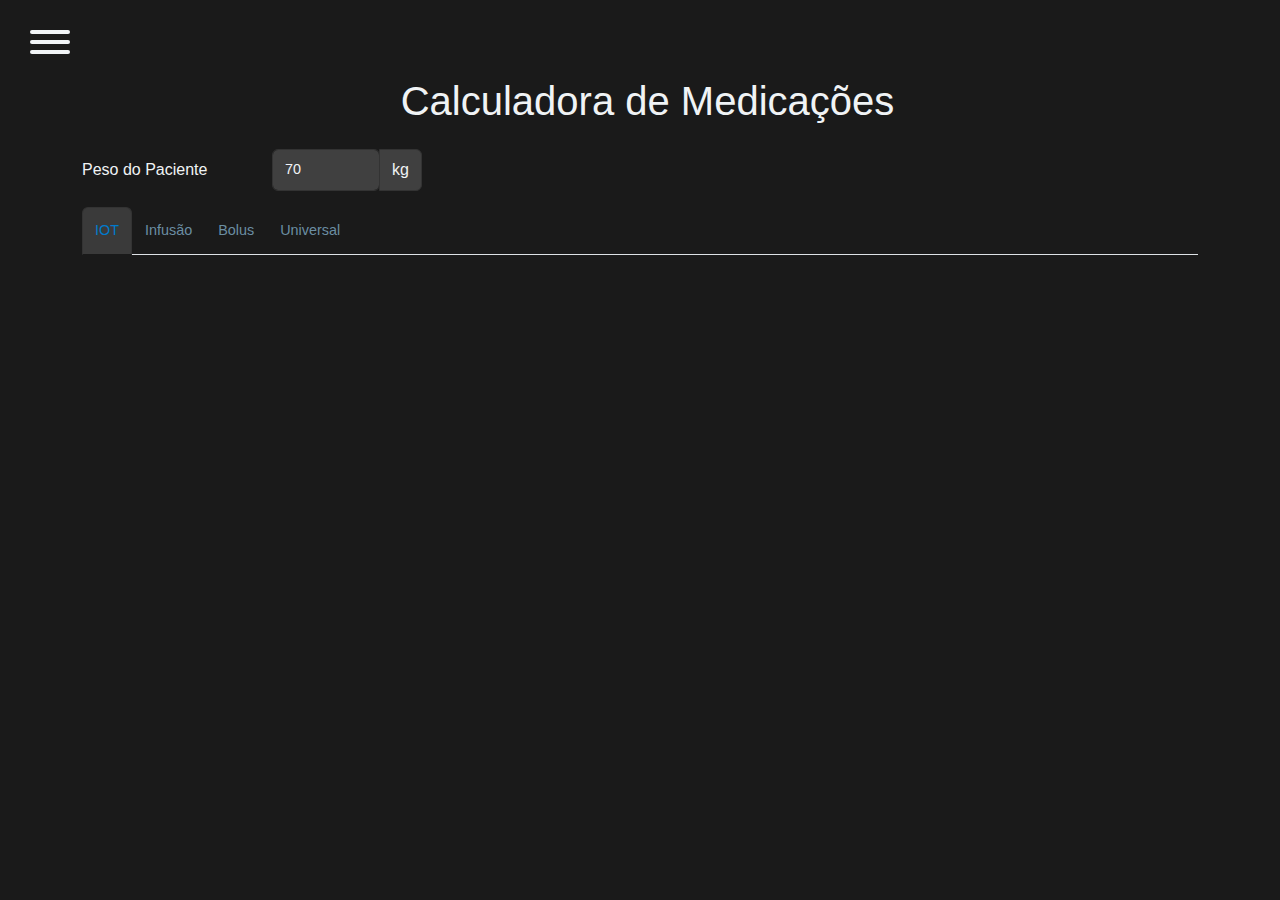
<file: calculadora.html>
<!DOCTYPE html>
<html lang="pt-BR">
<head>
  <meta charset="UTF-8">
  <meta name="viewport" content="width=device-width, initial-scale=1.0">
  <meta name="theme-color" content="#007CDE">
  <link rel="manifest" href="./sw/manifest.json">
  <link rel="icon" type="image/png" href="/images/favicon-96x96.png" sizes="96x96" />
  <link rel="icon" type="image/svg+xml" href="/images/favicon.svg" />
  <link rel="shortcut icon" href="/images/favicon.ico" />
  <link rel="apple-touch-icon" sizes="180x180" href="/images/apple-touch-icon.png" />
  <meta name="apple-mobile-web-app-title" content="Medisyn" />
  <title>Medisyn - Calculadora de Medicações</title>
  <link rel="stylesheet" href="https://cdn.jsdelivr.net/npm/bootstrap@5.3.0/dist/css/bootstrap.min.css">
  <link rel="stylesheet" href="./public/css/styles.css">
  <link rel="stylesheet" href="./vendor/hambugers-css/hamburgers.css">
  <link rel="stylesheet" href="./public/css/global/sidenav.css">
</head>
<body>
  <button class="hamburger hamburger--arrow" onclick="toggleNav()">
    <span class="hamburger-box">
      <span class="hamburger-inner"></span>
    </span>
  </button>

  <div class="container py-4">
    <h1 class="text-center mb-4">Calculadora de Medicações</h1>

    <div class="row align-items-center mb-3" id="global-weight">
      <div class="col-md-2 mb-2 mb-md-0">
        <label class="form-label mb-0">Peso do Paciente</label>
      </div>
      
      <div class="col-md-4">
        <div class="input-group has-validation">
          <input 
            type="number" 
            class="form-control" 
            id="patient-weight"
            min="40"
            max="300"
            step="1"
            value="70"
            required
          >
          <span class="input-group-text">kg</span>
        </div>
      </div>
    
      <div class="col-md-4">
        <div id="weight-error" class="invalid-feedback d-flex align-items-center gap-2 m-0">
          <svg xmlns="http://www.w3.org/2000/svg" width="16" height="16" fill="currentColor" class="bi bi-exclamation-circle" viewBox="0 0 16 16">
            <path d="M8 15A7 7 0 1 1 8 1a7 7 0 0 1 0 14m0 1A8 8 0 1 0 8 0a8 8 0 0 0 0 16"/>
            <path d="M7.002 11a1 1 0 1 1 2 0 1 1 0 0 1-2 0M7.1 4.995a.905.905 0 1 1 1.8 0l-.35 3.507a.552.552 0 0 1-1.1 0z"/>
          </svg>
          <span>Somente valores de 40-300 kg</span>
        </div>
      </div>
    </div>

    <ul class="nav nav-tabs" id="mainTabs">
      <li class="nav-item"><button class="nav-link active" data-bs-toggle="tab" data-bs-target="#iot">IOT</button></li>
      <li class="nav-item"><button class="nav-link" data-bs-toggle="tab" data-bs-target="#infusion">Infusão</button></li>
      <li class="nav-item"><button class="nav-link" data-bs-toggle="tab" data-bs-target="#bolus">Bolus</button></li>
      <li class="nav-item"><button class="nav-link" data-bs-toggle="tab" data-bs-target="#universal">Universal</button></li>
    </ul>

    
  </div>

  <script src="https://cdn.jsdelivr.net/npm/bootstrap@5.3.0/dist/js/bootstrap.bundle.min.js"></script>
  <script type="module" src="./public/js/modules/calculadora/calculadora.js"></script>
  <script type="module">
    import { initialCardLoading } from './public/js/modules/calculadora/cardManager.js' 
    import { initEventListeners } from './public/js/modules/calculadora/cardComponent.js';
    import { initTheme } from './public/js/utils/themeManager.js';
    import { initSidenav } from './public/js/utils/sidenav.js';

    initTheme();
    initSidenav();
    
    fetch('sidenav.html')
      .then(response => response.text())
      .then(data => document.body.insertAdjacentHTML('afterbegin', data));

    if ('./sw/serviceWorker' in navigator) {
      window.addEventListener('load', () => navigator.serviceWorker.register('./service-worker.js'));
    }

    window.addEventListener('DOMContentLoaded', () => {
      initEventListeners();
      initialCardLoading('iot');
    });

    const temaSalvo = localStorage.getItem('tema');
    if (temaSalvo === 'claro') document.body.classList.add('modo-claro');
    
    window.openNav = () => document.getElementById('sidenav').classList.add('open');
    window.closeNav = () => document.getElementById('sidenav').classList.remove('open');
    window.toggleModoClaro = () => {
      document.body.classList.toggle('modo-claro');
      localStorage.setItem('tema', document.body.classList.contains('modo-claro') ? 'claro' : 'escuro');
    };
  
    if ('./sw/serviceWorker' in navigator) {
      window.addEventListener('load', () => navigator.serviceWorker.register('service-worker.js'));
    }
  </script>
</body>
</html>
</file>
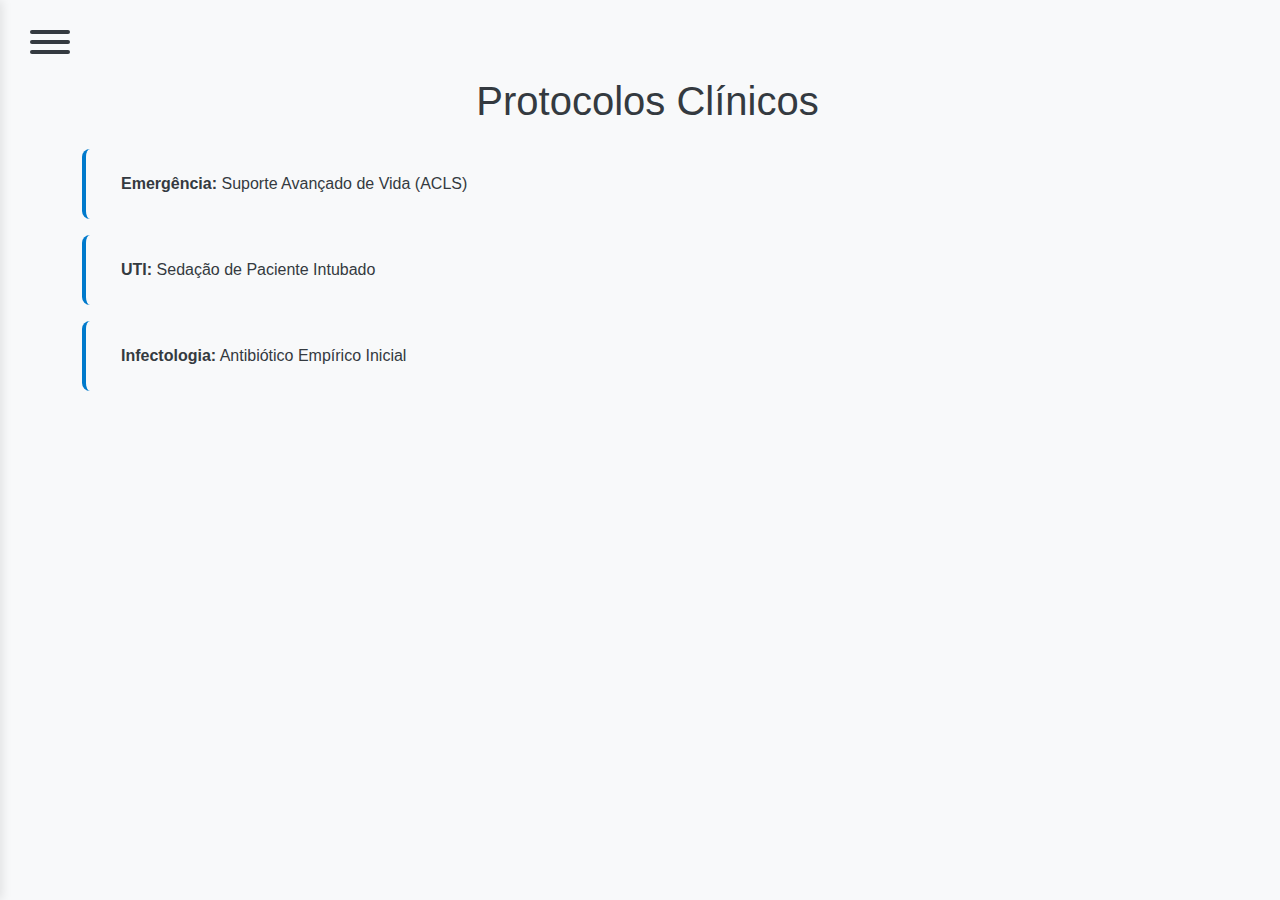
<file: protocolos.html>
<!DOCTYPE html>
<html lang="pt-BR">
<head>
  <meta charset="UTF-8">
  <meta name="viewport" content="width=device-width, initial-scale=1.0">
  <meta name="theme-color" content="#007CDE">
  <link rel="manifest" href="./sw/manifest.json">
  <link rel="icon" type="image/png" href="/images/favicon-96x96.png" sizes="96x96" />
  <link rel="icon" type="image/svg+xml" href="/images/favicon.svg" />
  <link rel="shortcut icon" href="/images/favicon.ico" />
  <link rel="apple-touch-icon" sizes="180x180" href="/images/apple-touch-icon.png" />
  <meta name="apple-mobile-web-app-title" content="Medisyn" />
  <title>Medisyn - Protocolos Clínicos</title>

  <link rel="stylesheet" href="https://cdn.jsdelivr.net/npm/bootstrap@5.3.0/dist/css/bootstrap.min.css">

  <link rel="stylesheet" href="./vendor/hambugers-css/hamburgers.css">

  <link rel="stylesheet" href="./public/css/styles.css">
  <link rel="stylesheet" href="./public/css/global/sidenav.css">
</head>
<body>
  <button class="hamburger hamburger--arrow" onclick="toggleNav()">
    <span class="hamburger-box">
      <span class="hamburger-inner"></span>
    </span>
  </button>

   <div class="container py-4">
    <h1 class="text-center mb-4">Protocolos Clínicos</h1>

    <div class="card-medicamento mb-3">
      <div class="card-header" data-bs-toggle="collapse" data-bs-target="#prot1">
        <strong>Emergência:</strong> Suporte Avançado de Vida (ACLS)
      </div>
      <div id="prot1" class="collapse">
        <div class="card-body">
          <table class="table table-bordered table-sm">
            <thead class="table-light">
              <tr><th>Intervenção</th><th>Detalhes</th></tr>
            </thead>
            <tbody>
              <tr><td>RCP Imediata</td><td>Iniciar compressões torácicas de alta qualidade (100-120/min), relação 30:2 se paciente não intubado.</td></tr>
              <tr><td>Acesso e Medicações</td><td>Garantir acesso IV/IO; administrar Adrenalina 1 mg IV a cada 3-5 min e Amiodarona 300 mg IV após o 3º choque (em FV/TV sem pulso).</td></tr>
              <tr><td>Desfibrilação</td><td>Se ritmo chocável (FV/TV), aplicar choque bifásico de 200 J e retomar RCP imediatamente após o choque.</td></tr>
              <tr><td>Via Aérea Avançada</td><td>Realizar intubação orotraqueal assim que possível, fornecer O₂ 100%. Após intubação, fazer compressões contínuas e ventilações 10/min.</td></tr>
              <tr><td>Causas Reversíveis</td><td>Identificar e tratar causas reversíveis da parada (6H: Hipóxia, Hipovolemia, Hidrogênio [acidose], Hipo/hipercalemia, Hipotermia, Hipoglicemia; 6T: Tensão no tórax [pneumotórax], Tamponamento cardíaco, Trombose pulmonar [TEP], Trombose coronária [IAM], Toxinas, Trauma).</td></tr>
            </tbody>
          </table>
        </div>
      </div>
    </div>

    <div class="card-medicamento mb-3">
      <div class="card-header" data-bs-toggle="collapse" data-bs-target="#prot2">
        <strong>UTI:</strong> Sedação de Paciente Intubado
      </div>
      <div id="prot2" class="collapse">
        <div class="card-body">
          <p>Objetivo: manter sedação leve a moderada (ex.: RASS -2 a -3) conforme necessidade clínica.</p>
          <table class="table table-bordered table-sm">
            <thead class="table-light">
              <tr><th>Medicação</th><th>Bôlus Inicial (IV)</th><th>Infusão de Manutenção</th></tr>
            </thead>
            <tbody>
              <tr><td>Midazolam</td><td>2–5 mg IV lento</td><td>0,02–0,1 mg/kg/h</td></tr>
              <tr><td>Propofol</td><td>20–50 mg IV (bolo)</td><td>5–50 µg/kg/min</td></tr>
              <tr><td>Dexmedetomidina</td><td>0,5–1 µg/kg em 10 min</td><td>0,2–0,7 µg/kg/h</td></tr>
            </tbody>
          </table>
        </div>
      </div>
    </div>

    <div class="card-medicamento mb-3">
      <div class="card-header" data-bs-toggle="collapse" data-bs-target="#prot3">
        <strong>Infectologia:</strong> Antibiótico Empírico Inicial
      </div>
      <div id="prot3" class="collapse">
        <div class="card-body">
          <p>Protocolos de terapia antimicrobiana empírica para infecções comuns.</p>
          <table class="table table-bordered table-sm">
            <thead class="table-light">
              <tr><th>Condição</th><th>1ª Escolha</th><th>Alternativa</th></tr>
            </thead>
            <tbody>
              <tr><td>Pneumonia comunitária grave</td><td>Ceftriaxone 1-2 g IV + Azitromicina 500 mg IV</td><td>Levofloxacino 750 mg IV (se alergia a beta-lactâmicos)</td></tr>
              <tr><td>Pielonefrite / ITU complicada</td><td>Ciprofloxacino 400 mg IV</td><td>Ceftriaxone 1 g IV (ou Meropenem 1 g IV se alto risco de ESBL)</td></tr>
              <tr><td>Sepse de foco indeterminado</td><td>Piperacilina-Tazobactam 4,5 g IV + Amicacina 15 mg/kg IV</td><td>Meropenem 1 g IV (cobre amplo espectro em pacientes de alto risco)</td></tr>
            </tbody>
          </table>
        </div>
      </div>
    </div>
  </div>

  <script type="module">
    import { initTheme } from './public/js/utils/themeManager.js';
    import { initSidenav } from './public/js/utils/sidenav.js';

    initTheme();
    initSidenav();
    
    fetch('sidenav.html')
      .then(response => response.text())
      .then(data => document.body.insertAdjacentHTML('afterbegin', data));


    if ('serviceWorker' in navigator) {
      window.addEventListener('load', () => navigator.serviceWorker.register('./sw/service-worker.js'));
    }
  </script>
</body>
</html>
</file>
<file: public/css/styles.css>
:root {
  --bg-dark: #1A1A1A;         /* fundo de principal (cinza profundo) */
  --bg-darker: #2B2B2B;    /* fundo secundário (cinza escuro) */
  --card-bg-dark: #3A3A3A;
  --text-dark: #F0F3F5;    /* texto em modo escuro (branco) */
  --form-bg-dark: #404040;
  --text-secondary: #9FA6AD;  /* texto secundário em modo escuro (acinzentado) */
  --accent: #007ACC;       /* cor de destaque principal (azul) */
  --accent-secondary: #6B8EA3; /* cor de destaque secundária */
  --slider-bar-dark: #5C5C5C;
  --slider-thumb-dark: #3D637C;
  --error: #FF3860;

  --bg-light: #F8F9FA;         /* fundo principal claro (branco) */
  --bg-lighter: #E9ECEF;       /* fundo de elementos claros (branco) */
  --text-light: #343A40;       /* texto em modo claro (preto suave) */
  --text-secondary-light: #6C757D; /* texto secundário em modo claro (cinza escuro) */
  --accent-light: #007ACC;     /* cor de destaque principal no claro (azul) */
  --accent-secondary-light: #A8C0CE; /* cor de destaque secundária no claro */
  --slider-bar-light: #CED4DA;
  --slider-thumb-light: #5C7C99;
  --error-light: #FF3860;
}

h1, h2, h3 {
  text-align: left !important;
  margin-left: 15px;
}

.container.py-4 {
  padding-top: 1rem !important;
}

body {
  background-color: var(--bg-dark);
  color: var(--text-dark);
  font-family: -apple-system, BlinkMacSystemFont, "Segoe UI", Roboto, sans-serif;
  transition: background-color 0.3s, color 0.3s;
}

body.modo-claro {
  background-color: var(--bg-light);
  color: var(--text-light);
  font-family: -apple-system, BlinkMacSystemFont, "Segoe UI", Roboto, sans-serif;
  transition: background-color 0.3s, color 0.3s;
}

.form-control, .form-select, .input-group-text {
  background-color: var(--form-bg-dark);
  color: var(--text-dark);
  border: 1px solid #333;
  transition: background-color 0.3s, color 0.3s, border-color 0.3s;
}

body.modo-claro .form-control,
body.modo-claro .form-select,
body.modo-claro .input-group-text {
  background-color: var(--bg-lighter);
  color: var(--text-light);
  border-color: #e3e3e3;
  transition: background-color 0.3s, color 0.3s, border-color 0.3s;
}

.card-medicamento {
  background-color: var(--card-bg-dark);
  color: var(--text-dark);
  border-left: 4px solid var(--accent);
  border-radius: 8px;
  padding: 15px;
  margin-bottom: 20px;
  transition: background-color 0.3s, color 0.3s;
}

body.modo-claro .card-medicamento {
  background-color: var(--bg-light);
  color: var(--text-light);
  border-left-color: var(--accent-light);
  border-radius: 8px;
  padding: 15px;
  margin-bottom: 20px;
  transition: background-color 0.3s, color 0.3s;
}

.btn-universal {
  background-color: var(--accent);
  color: #fff;
  font-weight: bold;
}

body.modo-claro .btn-universal {
  background-color: var(--accent-light);
  color: #fff;
  font-weight: bold;
}

.nav-tabs .nav-link.active {
  background-color: var(--card-bg-dark);
  border-color: #333 #333 var(--bg-dark);
  color: var(--accent);
}

.nav-link {
  color: var(--accent-secondary);
}

body.modo-claro .nav-tabs .nav-link.active {
  background-color: var(--bg-light);
  border-color: #e3e3e3 #e3e3e3 var(--bg-lighter);
  color: var(--accent-light);
}

body.modo-claro .nav-link {
  color: var(--accent-secondary-light);
}

.dose-info {
  font-size: 0.9rem;
  color: var(--text-secondary);
}

body.modo-claro .dose-info {
  font-size: 0.9rem;
  color: var(--text-secondary-light);
}

.btn-toggle-mode {
  padding: 10px 15px;
}

.form-select:disabled {
  color: var(--text-secondary) !important;
  opacity: 1;
  background-color: var(--bg-dark);
  border-color: #444;
}

body.modo-claro .form-select:disabled {
  color: var(--text-secondary-light) !important;
  opacity: 1;
  background-color: var(--bg-lighter);
  border-color: #e3e3e3;
}

input[type="range"]::-webkit-slider-runnable-track {
  background: var(--slider-bar-dark);
  height: 6px;
  border-radius: 5px;
}
input[type="range"]::-webkit-slider-thumb {
  background: var(--slider-thumb-dark);
  border: none;
  height: 18px;
  width: 18px;
  border-radius: 50%;
  margin-top: -6px;
  cursor: pointer;
}

body.modo-claro input[type="range"]::-webkit-slider-runnable-track {
  background: var(--slider-bar-light);
  height: 6px;
  border-radius: 5px;
}
body.modo-claro input[type="range"]::-webkit-slider-thumb {
  background: var(--slider-thumb-light);
  border: none;
  height: 18px;
  width: 18px;
  border-radius: 50%;
  margin-top: -6px;
  cursor: pointer;
}

.sidenav {
  position: fixed;
  top: 0;
  left: 0;
  height: 100%;
  width: 250px;
  background-color: var(--card-bg-dark);
  color: var(--text-dark);
  padding: 60px 20px 20px;
  display: flex;
  flex-direction: column;
  transition: transform 0.3s ease;
  transform: translateX(-100%);
  z-index: 3000;
}
body.modo-claro .sidenav {
  background-color: var(--bg-light);
  color: var(--text-light);
}
.sidenav.open {
  transform: translateX(0);
}

.sidenav a {
  display: block;
  text-decoration: none;
  color: inherit;
  margin-bottom: 10px;
  transition: background-color 0.2s;
}
.sidenav a:hover {
  background-color: var(--bg-dark);
}
body.modo-claro .sidenav a:hover {
  background-color: #e3e3e3;
}

.sidenav .btn-toggle-mode {
  margin-top: auto;
  align-self: center;
}

.overlay {
  position: static;
  top: 0;
  left: 0;
  width: 100%;
  height: 100%;
  background: #000;
  opacity: 0;
  pointer-events: none;
  transition: opacity 0.3s ease;
  z-index: 2000;
}
.sidenav.open + .overlay {
  opacity: 0.5;
  pointer-events: auto;
}

.card-medicamento .card-header {
  background: none;
  border: none;
  color: inherit;
  padding: 0.5rem 1.25rem;
  cursor: pointer;
}

.btn-custom-dilution {
  background-color: var(--accent) !important;
  color: white !important;
  padding: 8px 12px;
  border-radius: 6px;
  transition: all 0.2s ease;
  height: 38px;
  border: none;
}

.btn-custom-dilution:hover {
  background-color: var(--accent) !important;
  opacity: 0.9;
  transform: translateY(-1px);
}

.btn-custom-dilution:active {
  transform: translateY(0);
  opacity: 1;
}

.btn-custom-dilution.active {
  background-color: var(--accent) !important;
  box-shadow: 0 0 0 3px rgba(0, 122, 204, 0.3);
}

.btn-custom-dilution svg {
  margin-bottom: 1px;
}

#global-weight .input-group {
  max-width: 150px;
}

#global-weight .input-group-text {
  background-color: var(--form-bg-dark);
  color: var(--text-dark);
  border-color: #333;
}

body.modo-claro #global-weight .input-group-text {
  background-color: var(--bg-lighter);
  color: var(--text-light);
  border-color: #e3e3e3;
}

#weight-error {
  position: static;
  display: none;
  color: var(--error) !important;
  font-weight: 500;
  padding-left: 0.5rem;
  opacity: 0;
  visibility: hidden;
  transition: all 0.3s ease;
}

#weight-error svg {
  flex-shrink: 0;
}

.was-validated #patient-weight:invalid ~ #weight-error {
  display: flex !important;
}

#global-weight .input-group:has(#patient-weight:invalid) {
  margin-bottom: 0.5rem;
}

#weight-error.show {
  opacity: 1;
  visibility: visible;
  animation: shake 0.3s ease;
}

@keyframes hideError {
  from { opacity: 1; visibility: visible; }
  to { opacity: 0; visibility: hidden; }
}

.invalid-feedback {
  position: absolute;
  top: 100%;
  left: 0;
  margin-top: 0.25rem;
}

@media (max-width: 768px) {
  .container {
    padding-left: 0.5rem;
    padding-right: 0.5rem;
  }

  .form-range {
    margin-top: 0.5rem;
  }

  .card-header {
    padding: 8px 12px;
  }

  .card-body {
    padding: 12px;
  }

  .row.g-3 {
    gap: 0.5rem !important;
  }

  .hamburger {
    top: 5px;
    left: 5px;
  }

  #global-weight .col-md-4 {
    margin-bottom: 0.5rem;
  }
  
  #weight-error {
    justify-content: flex-start;
    padding-left: 0;
  }
}

.form-control, .form-select {
  font-size: 0.9rem;
  padding: 0.5rem 0.75rem;
}

.input-group-text {
  padding: 0.5rem 0.75rem;
}

.nav-tabs .nav-link {
  padding: 0.75rem;
  font-size: 0.9rem;
}

.form-range {
  margin-top: 0.5rem;
  margin-bottom: 0.5rem;
}

.dose-value {
  font-weight: bold;
  color: var(--accent);
  transition: color 0.3s ease;
}

@keyframes shake {
  0%, 100% { transform: translateX(0); }
  25% { transform: translateX(-5px); }
  75% { transform: translateX(5px); }
}
</file>
<file: public/css/global/sidenav.css>
.sidenav.open + .hamburger {
  left: 250px;
  transition: left 0.3s ease, transform 0.3s ease;
}

.hamburger {
  position: sticky;
  top: 15px;
  left: 15px;
  z-index: 3100;
  transition: left 0.3s ease, transform 0.3s ease;
}

.hamburger-inner,
.hamburger-inner::before,
.hamburger-inner::after {
  background-color: var(--text-dark) !important;
}

.hamburger.is-active .hamburger-inner,
.hamburger.is-active .hamburger-inner::before,
.hamburger.is-active .hamburger-inner::after {
background-color: var(--text-dark) !important;
}

body.modo-claro .hamburger-inner,
body.modo-claro .hamburger-inner::before,
body.modo-claro .hamburger-inner::after {
  background-color: var(--text-light) !important;
}

body.modo-claro .hamburger.is-active .hamburger-inner,
body.modo-claro .hamburger.is-active .hamburger-inner::before,
body.modo-claro .hamburger.is-active .hamburger-inner::after {
background-color: var(--text-dark) !important;
}

.btn-menu-item {
  display: block;
  padding: 12px 20px;
  margin: 8px 0;
  background-color: var(--bg-darker);
  border-radius: 8px;
  text-decoration: none;
  transition: all 0.2s ease;
  border: 2px solid transparent;
  font-weight: 500;
}

.btn-menu-item:hover {
  background-color: var(--accent);
  transform: translateX(5px);
  border-color: rgba(255,255,255,0.1);
}

body.modo-claro .btn-menu-item {
  background-color: var(--bg-lighter);
  color: var(--text-light);
}

body.modo-claro .btn-menu-item:hover {
  background-color: var(--accent-light);
  color: white;
}

.sidenav {
  padding: 80px 15px 20px;
  box-shadow: 2px 0 10px rgba(0,0,0,0.1);
  border-right: 1px solid var(--accent);
}

.sidenav.open {
  transform: translateX(0);
  animation: slideIn 0.3s cubic-bezier(0.25, 0.65, 0.45, 0.90);
}

@keyframes slideIn {
  from { transform: translateX(-100%); }
  to { transform: translateX(0); }
}
</file>
<file: vendor/hambugers-css/hamburgers.css>
/*!
 * Hamburgers
 * @description Tasty CSS-animated hamburgers
 * @author Jonathan Suh @jonsuh
 * @site https://jonsuh.com/hamburgers
 * @link https://github.com/jonsuh/hamburgers
 */
 .hamburger {
    padding: 15px 15px;
    display: inline-block;
    cursor: pointer;
    transition-property: opacity, filter;
    transition-duration: 0.15s;
    transition-timing-function: linear;
    font: inherit;
    color: inherit;
    text-transform: none;
    background-color: transparent;
    border: 0;
    margin: 0;
    overflow: visible; }
    .hamburger:hover {
      opacity: 0.7; }
    .hamburger.is-active:hover {
      opacity: 0.7; }
    .hamburger.is-active .hamburger-inner,
    .hamburger.is-active .hamburger-inner::before,
    .hamburger.is-active .hamburger-inner::after {
      background-color: #000; }
  
  .hamburger-box {
    width: 40px;
    height: 24px;
    display: inline-block;
    position: relative; }
  
  .hamburger-inner {
    display: block;
    top: 50%;
    margin-top: -2px; }
    .hamburger-inner, .hamburger-inner::before, .hamburger-inner::after {
      width: 40px;
      height: 4px;
      background-color: #000;
      border-radius: 4px;
      position: absolute;
      transition-property: transform;
      transition-duration: 0.15s;
      transition-timing-function: ease; }
    .hamburger-inner::before, .hamburger-inner::after {
      content: "";
      display: block; }
    .hamburger-inner::before {
      top: -10px; }
    .hamburger-inner::after {
      bottom: -10px; }
  
  /*
     * 3DX
     */
  .hamburger--3dx .hamburger-box {
    perspective: 80px; }
  
  .hamburger--3dx .hamburger-inner {
    transition: transform 0.15s cubic-bezier(0.645, 0.045, 0.355, 1), background-color 0s 0.1s cubic-bezier(0.645, 0.045, 0.355, 1); }
    .hamburger--3dx .hamburger-inner::before, .hamburger--3dx .hamburger-inner::after {
      transition: transform 0s 0.1s cubic-bezier(0.645, 0.045, 0.355, 1); }
  
  .hamburger--3dx.is-active .hamburger-inner {
    background-color: transparent !important;
    transform: rotateY(180deg); }
    .hamburger--3dx.is-active .hamburger-inner::before {
      transform: translate3d(0, 10px, 0) rotate(45deg); }
    .hamburger--3dx.is-active .hamburger-inner::after {
      transform: translate3d(0, -10px, 0) rotate(-45deg); }
  
  /*
     * 3DX Reverse
     */
  .hamburger--3dx-r .hamburger-box {
    perspective: 80px; }
  
  .hamburger--3dx-r .hamburger-inner {
    transition: transform 0.15s cubic-bezier(0.645, 0.045, 0.355, 1), background-color 0s 0.1s cubic-bezier(0.645, 0.045, 0.355, 1); }
    .hamburger--3dx-r .hamburger-inner::before, .hamburger--3dx-r .hamburger-inner::after {
      transition: transform 0s 0.1s cubic-bezier(0.645, 0.045, 0.355, 1); }
  
  .hamburger--3dx-r.is-active .hamburger-inner {
    background-color: transparent !important;
    transform: rotateY(-180deg); }
    .hamburger--3dx-r.is-active .hamburger-inner::before {
      transform: translate3d(0, 10px, 0) rotate(45deg); }
    .hamburger--3dx-r.is-active .hamburger-inner::after {
      transform: translate3d(0, -10px, 0) rotate(-45deg); }
  
  /*
     * 3DY
     */
  .hamburger--3dy .hamburger-box {
    perspective: 80px; }
  
  .hamburger--3dy .hamburger-inner {
    transition: transform 0.15s cubic-bezier(0.645, 0.045, 0.355, 1), background-color 0s 0.1s cubic-bezier(0.645, 0.045, 0.355, 1); }
    .hamburger--3dy .hamburger-inner::before, .hamburger--3dy .hamburger-inner::after {
      transition: transform 0s 0.1s cubic-bezier(0.645, 0.045, 0.355, 1); }
  
  .hamburger--3dy.is-active .hamburger-inner {
    background-color: transparent !important;
    transform: rotateX(-180deg); }
    .hamburger--3dy.is-active .hamburger-inner::before {
      transform: translate3d(0, 10px, 0) rotate(45deg); }
    .hamburger--3dy.is-active .hamburger-inner::after {
      transform: translate3d(0, -10px, 0) rotate(-45deg); }
  
  /*
     * 3DY Reverse
     */
  .hamburger--3dy-r .hamburger-box {
    perspective: 80px; }
  
  .hamburger--3dy-r .hamburger-inner {
    transition: transform 0.15s cubic-bezier(0.645, 0.045, 0.355, 1), background-color 0s 0.1s cubic-bezier(0.645, 0.045, 0.355, 1); }
    .hamburger--3dy-r .hamburger-inner::before, .hamburger--3dy-r .hamburger-inner::after {
      transition: transform 0s 0.1s cubic-bezier(0.645, 0.045, 0.355, 1); }
  
  .hamburger--3dy-r.is-active .hamburger-inner {
    background-color: transparent !important;
    transform: rotateX(180deg); }
    .hamburger--3dy-r.is-active .hamburger-inner::before {
      transform: translate3d(0, 10px, 0) rotate(45deg); }
    .hamburger--3dy-r.is-active .hamburger-inner::after {
      transform: translate3d(0, -10px, 0) rotate(-45deg); }
  
  /*
     * 3DXY
     */
  .hamburger--3dxy .hamburger-box {
    perspective: 80px; }
  
  .hamburger--3dxy .hamburger-inner {
    transition: transform 0.15s cubic-bezier(0.645, 0.045, 0.355, 1), background-color 0s 0.1s cubic-bezier(0.645, 0.045, 0.355, 1); }
    .hamburger--3dxy .hamburger-inner::before, .hamburger--3dxy .hamburger-inner::after {
      transition: transform 0s 0.1s cubic-bezier(0.645, 0.045, 0.355, 1); }
  
  .hamburger--3dxy.is-active .hamburger-inner {
    background-color: transparent !important;
    transform: rotateX(180deg) rotateY(180deg); }
    .hamburger--3dxy.is-active .hamburger-inner::before {
      transform: translate3d(0, 10px, 0) rotate(45deg); }
    .hamburger--3dxy.is-active .hamburger-inner::after {
      transform: translate3d(0, -10px, 0) rotate(-45deg); }
  
  /*
     * 3DXY Reverse
     */
  .hamburger--3dxy-r .hamburger-box {
    perspective: 80px; }
  
  .hamburger--3dxy-r .hamburger-inner {
    transition: transform 0.15s cubic-bezier(0.645, 0.045, 0.355, 1), background-color 0s 0.1s cubic-bezier(0.645, 0.045, 0.355, 1); }
    .hamburger--3dxy-r .hamburger-inner::before, .hamburger--3dxy-r .hamburger-inner::after {
      transition: transform 0s 0.1s cubic-bezier(0.645, 0.045, 0.355, 1); }
  
  .hamburger--3dxy-r.is-active .hamburger-inner {
    background-color: transparent !important;
    transform: rotateX(180deg) rotateY(180deg) rotateZ(-180deg); }
    .hamburger--3dxy-r.is-active .hamburger-inner::before {
      transform: translate3d(0, 10px, 0) rotate(45deg); }
    .hamburger--3dxy-r.is-active .hamburger-inner::after {
      transform: translate3d(0, -10px, 0) rotate(-45deg); }
  
  /*
     * Arrow
     */
  .hamburger--arrow.is-active .hamburger-inner::before {
    transform: translate3d(-8px, 0, 0) rotate(-45deg) scale(0.7, 1); }
  
  .hamburger--arrow.is-active .hamburger-inner::after {
    transform: translate3d(-8px, 0, 0) rotate(45deg) scale(0.7, 1); }
  
  /*
     * Arrow Right
     */
  .hamburger--arrow-r.is-active .hamburger-inner::before {
    transform: translate3d(8px, 0, 0) rotate(45deg) scale(0.7, 1); }
  
  .hamburger--arrow-r.is-active .hamburger-inner::after {
    transform: translate3d(8px, 0, 0) rotate(-45deg) scale(0.7, 1); }
  
  /*
     * Arrow Alt
     */
  .hamburger--arrowalt .hamburger-inner::before {
    transition: top 0.1s 0.1s ease, transform 0.1s cubic-bezier(0.165, 0.84, 0.44, 1); }
  
  .hamburger--arrowalt .hamburger-inner::after {
    transition: bottom 0.1s 0.1s ease, transform 0.1s cubic-bezier(0.165, 0.84, 0.44, 1); }
  
  .hamburger--arrowalt.is-active .hamburger-inner::before {
    top: 0;
    transform: translate3d(-8px, -10px, 0) rotate(-45deg) scale(0.7, 1);
    transition: top 0.1s ease, transform 0.1s 0.1s cubic-bezier(0.895, 0.03, 0.685, 0.22); }
  
  .hamburger--arrowalt.is-active .hamburger-inner::after {
    bottom: 0;
    transform: translate3d(-8px, 10px, 0) rotate(45deg) scale(0.7, 1);
    transition: bottom 0.1s ease, transform 0.1s 0.1s cubic-bezier(0.895, 0.03, 0.685, 0.22); }
  
  /*
     * Arrow Alt Right
     */
  .hamburger--arrowalt-r .hamburger-inner::before {
    transition: top 0.1s 0.1s ease, transform 0.1s cubic-bezier(0.165, 0.84, 0.44, 1); }
  
  .hamburger--arrowalt-r .hamburger-inner::after {
    transition: bottom 0.1s 0.1s ease, transform 0.1s cubic-bezier(0.165, 0.84, 0.44, 1); }
  
  .hamburger--arrowalt-r.is-active .hamburger-inner::before {
    top: 0;
    transform: translate3d(8px, -10px, 0) rotate(45deg) scale(0.7, 1);
    transition: top 0.1s ease, transform 0.1s 0.1s cubic-bezier(0.895, 0.03, 0.685, 0.22); }
  
  .hamburger--arrowalt-r.is-active .hamburger-inner::after {
    bottom: 0;
    transform: translate3d(8px, 10px, 0) rotate(-45deg) scale(0.7, 1);
    transition: bottom 0.1s ease, transform 0.1s 0.1s cubic-bezier(0.895, 0.03, 0.685, 0.22); }
  
  /*
     * Arrow Turn
     */
  .hamburger--arrowturn.is-active .hamburger-inner {
    transform: rotate(-180deg); }
    .hamburger--arrowturn.is-active .hamburger-inner::before {
      transform: translate3d(8px, 0, 0) rotate(45deg) scale(0.7, 1); }
    .hamburger--arrowturn.is-active .hamburger-inner::after {
      transform: translate3d(8px, 0, 0) rotate(-45deg) scale(0.7, 1); }
  
  /*
     * Arrow Turn Right
     */
  .hamburger--arrowturn-r.is-active .hamburger-inner {
    transform: rotate(-180deg); }
    .hamburger--arrowturn-r.is-active .hamburger-inner::before {
      transform: translate3d(-8px, 0, 0) rotate(-45deg) scale(0.7, 1); }
    .hamburger--arrowturn-r.is-active .hamburger-inner::after {
      transform: translate3d(-8px, 0, 0) rotate(45deg) scale(0.7, 1); }
  
  /*
     * Boring
     */
  .hamburger--boring .hamburger-inner, .hamburger--boring .hamburger-inner::before, .hamburger--boring .hamburger-inner::after {
    transition-property: none; }
  
  .hamburger--boring.is-active .hamburger-inner {
    transform: rotate(45deg); }
    .hamburger--boring.is-active .hamburger-inner::before {
      top: 0;
      opacity: 0; }
    .hamburger--boring.is-active .hamburger-inner::after {
      bottom: 0;
      transform: rotate(-90deg); }
  
  /*
     * Collapse
     */
  .hamburger--collapse .hamburger-inner {
    top: auto;
    bottom: 0;
    transition-duration: 0.13s;
    transition-delay: 0.13s;
    transition-timing-function: cubic-bezier(0.55, 0.055, 0.675, 0.19); }
    .hamburger--collapse .hamburger-inner::after {
      top: -20px;
      transition: top 0.2s 0.2s cubic-bezier(0.33333, 0.66667, 0.66667, 1), opacity 0.1s linear; }
    .hamburger--collapse .hamburger-inner::before {
      transition: top 0.12s 0.2s cubic-bezier(0.33333, 0.66667, 0.66667, 1), transform 0.13s cubic-bezier(0.55, 0.055, 0.675, 0.19); }
  
  .hamburger--collapse.is-active .hamburger-inner {
    transform: translate3d(0, -10px, 0) rotate(-45deg);
    transition-delay: 0.22s;
    transition-timing-function: cubic-bezier(0.215, 0.61, 0.355, 1); }
    .hamburger--collapse.is-active .hamburger-inner::after {
      top: 0;
      opacity: 0;
      transition: top 0.2s cubic-bezier(0.33333, 0, 0.66667, 0.33333), opacity 0.1s 0.22s linear; }
    .hamburger--collapse.is-active .hamburger-inner::before {
      top: 0;
      transform: rotate(-90deg);
      transition: top 0.1s 0.16s cubic-bezier(0.33333, 0, 0.66667, 0.33333), transform 0.13s 0.25s cubic-bezier(0.215, 0.61, 0.355, 1); }
  
  /*
     * Collapse Reverse
     */
  .hamburger--collapse-r .hamburger-inner {
    top: auto;
    bottom: 0;
    transition-duration: 0.13s;
    transition-delay: 0.13s;
    transition-timing-function: cubic-bezier(0.55, 0.055, 0.675, 0.19); }
    .hamburger--collapse-r .hamburger-inner::after {
      top: -20px;
      transition: top 0.2s 0.2s cubic-bezier(0.33333, 0.66667, 0.66667, 1), opacity 0.1s linear; }
    .hamburger--collapse-r .hamburger-inner::before {
      transition: top 0.12s 0.2s cubic-bezier(0.33333, 0.66667, 0.66667, 1), transform 0.13s cubic-bezier(0.55, 0.055, 0.675, 0.19); }
  
  .hamburger--collapse-r.is-active .hamburger-inner {
    transform: translate3d(0, -10px, 0) rotate(45deg);
    transition-delay: 0.22s;
    transition-timing-function: cubic-bezier(0.215, 0.61, 0.355, 1); }
    .hamburger--collapse-r.is-active .hamburger-inner::after {
      top: 0;
      opacity: 0;
      transition: top 0.2s cubic-bezier(0.33333, 0, 0.66667, 0.33333), opacity 0.1s 0.22s linear; }
    .hamburger--collapse-r.is-active .hamburger-inner::before {
      top: 0;
      transform: rotate(90deg);
      transition: top 0.1s 0.16s cubic-bezier(0.33333, 0, 0.66667, 0.33333), transform 0.13s 0.25s cubic-bezier(0.215, 0.61, 0.355, 1); }
  
  /*
     * Elastic
     */
  .hamburger--elastic .hamburger-inner {
    top: 2px;
    transition-duration: 0.275s;
    transition-timing-function: cubic-bezier(0.68, -0.55, 0.265, 1.55); }
    .hamburger--elastic .hamburger-inner::before {
      top: 10px;
      transition: opacity 0.125s 0.275s ease; }
    .hamburger--elastic .hamburger-inner::after {
      top: 20px;
      transition: transform 0.275s cubic-bezier(0.68, -0.55, 0.265, 1.55); }
  
  .hamburger--elastic.is-active .hamburger-inner {
    transform: translate3d(0, 10px, 0) rotate(135deg);
    transition-delay: 0.075s; }
    .hamburger--elastic.is-active .hamburger-inner::before {
      transition-delay: 0s;
      opacity: 0; }
    .hamburger--elastic.is-active .hamburger-inner::after {
      transform: translate3d(0, -20px, 0) rotate(-270deg);
      transition-delay: 0.075s; }
  
  /*
     * Elastic Reverse
     */
  .hamburger--elastic-r .hamburger-inner {
    top: 2px;
    transition-duration: 0.275s;
    transition-timing-function: cubic-bezier(0.68, -0.55, 0.265, 1.55); }
    .hamburger--elastic-r .hamburger-inner::before {
      top: 10px;
      transition: opacity 0.125s 0.275s ease; }
    .hamburger--elastic-r .hamburger-inner::after {
      top: 20px;
      transition: transform 0.275s cubic-bezier(0.68, -0.55, 0.265, 1.55); }
  
  .hamburger--elastic-r.is-active .hamburger-inner {
    transform: translate3d(0, 10px, 0) rotate(-135deg);
    transition-delay: 0.075s; }
    .hamburger--elastic-r.is-active .hamburger-inner::before {
      transition-delay: 0s;
      opacity: 0; }
    .hamburger--elastic-r.is-active .hamburger-inner::after {
      transform: translate3d(0, -20px, 0) rotate(270deg);
      transition-delay: 0.075s; }
  
  /*
     * Emphatic
     */
  .hamburger--emphatic {
    overflow: hidden; }
    .hamburger--emphatic .hamburger-inner {
      transition: background-color 0.125s 0.175s ease-in; }
      .hamburger--emphatic .hamburger-inner::before {
        left: 0;
        transition: transform 0.125s cubic-bezier(0.6, 0.04, 0.98, 0.335), top 0.05s 0.125s linear, left 0.125s 0.175s ease-in; }
      .hamburger--emphatic .hamburger-inner::after {
        top: 10px;
        right: 0;
        transition: transform 0.125s cubic-bezier(0.6, 0.04, 0.98, 0.335), top 0.05s 0.125s linear, right 0.125s 0.175s ease-in; }
    .hamburger--emphatic.is-active .hamburger-inner {
      transition-delay: 0s;
      transition-timing-function: ease-out;
      background-color: transparent !important; }
      .hamburger--emphatic.is-active .hamburger-inner::before {
        left: -80px;
        top: -80px;
        transform: translate3d(80px, 80px, 0) rotate(45deg);
        transition: left 0.125s ease-out, top 0.05s 0.125s linear, transform 0.125s 0.175s cubic-bezier(0.075, 0.82, 0.165, 1); }
      .hamburger--emphatic.is-active .hamburger-inner::after {
        right: -80px;
        top: -80px;
        transform: translate3d(-80px, 80px, 0) rotate(-45deg);
        transition: right 0.125s ease-out, top 0.05s 0.125s linear, transform 0.125s 0.175s cubic-bezier(0.075, 0.82, 0.165, 1); }
  
  /*
     * Emphatic Reverse
     */
  .hamburger--emphatic-r {
    overflow: hidden; }
    .hamburger--emphatic-r .hamburger-inner {
      transition: background-color 0.125s 0.175s ease-in; }
      .hamburger--emphatic-r .hamburger-inner::before {
        left: 0;
        transition: transform 0.125s cubic-bezier(0.6, 0.04, 0.98, 0.335), top 0.05s 0.125s linear, left 0.125s 0.175s ease-in; }
      .hamburger--emphatic-r .hamburger-inner::after {
        top: 10px;
        right: 0;
        transition: transform 0.125s cubic-bezier(0.6, 0.04, 0.98, 0.335), top 0.05s 0.125s linear, right 0.125s 0.175s ease-in; }
    .hamburger--emphatic-r.is-active .hamburger-inner {
      transition-delay: 0s;
      transition-timing-function: ease-out;
      background-color: transparent !important; }
      .hamburger--emphatic-r.is-active .hamburger-inner::before {
        left: -80px;
        top: 80px;
        transform: translate3d(80px, -80px, 0) rotate(-45deg);
        transition: left 0.125s ease-out, top 0.05s 0.125s linear, transform 0.125s 0.175s cubic-bezier(0.075, 0.82, 0.165, 1); }
      .hamburger--emphatic-r.is-active .hamburger-inner::after {
        right: -80px;
        top: 80px;
        transform: translate3d(-80px, -80px, 0) rotate(45deg);
        transition: right 0.125s ease-out, top 0.05s 0.125s linear, transform 0.125s 0.175s cubic-bezier(0.075, 0.82, 0.165, 1); }
  
  /*
     * Minus
     */
  .hamburger--minus .hamburger-inner::before, .hamburger--minus .hamburger-inner::after {
    transition: bottom 0.08s 0s ease-out, top 0.08s 0s ease-out, opacity 0s linear; }
  
  .hamburger--minus.is-active .hamburger-inner::before, .hamburger--minus.is-active .hamburger-inner::after {
    opacity: 0;
    transition: bottom 0.08s ease-out, top 0.08s ease-out, opacity 0s 0.08s linear; }
  
  .hamburger--minus.is-active .hamburger-inner::before {
    top: 0; }
  
  .hamburger--minus.is-active .hamburger-inner::after {
    bottom: 0; }
  
  /*
     * Slider
     */
  .hamburger--slider .hamburger-inner {
    top: 2px; }
    .hamburger--slider .hamburger-inner::before {
      top: 10px;
      transition-property: transform, opacity;
      transition-timing-function: ease;
      transition-duration: 0.15s; }
    .hamburger--slider .hamburger-inner::after {
      top: 20px; }
  
  .hamburger--slider.is-active .hamburger-inner {
    transform: translate3d(0, 10px, 0) rotate(45deg); }
    .hamburger--slider.is-active .hamburger-inner::before {
      transform: rotate(-45deg) translate3d(-5.71429px, -6px, 0);
      opacity: 0; }
    .hamburger--slider.is-active .hamburger-inner::after {
      transform: translate3d(0, -20px, 0) rotate(-90deg); }
  
  /*
     * Slider Reverse
     */
  .hamburger--slider-r .hamburger-inner {
    top: 2px; }
    .hamburger--slider-r .hamburger-inner::before {
      top: 10px;
      transition-property: transform, opacity;
      transition-timing-function: ease;
      transition-duration: 0.15s; }
    .hamburger--slider-r .hamburger-inner::after {
      top: 20px; }
  
  .hamburger--slider-r.is-active .hamburger-inner {
    transform: translate3d(0, 10px, 0) rotate(-45deg); }
    .hamburger--slider-r.is-active .hamburger-inner::before {
      transform: rotate(45deg) translate3d(5.71429px, -6px, 0);
      opacity: 0; }
    .hamburger--slider-r.is-active .hamburger-inner::after {
      transform: translate3d(0, -20px, 0) rotate(90deg); }
  
  /*
     * Spin
     */
  .hamburger--spin .hamburger-inner {
    transition-duration: 0.22s;
    transition-timing-function: cubic-bezier(0.55, 0.055, 0.675, 0.19); }
    .hamburger--spin .hamburger-inner::before {
      transition: top 0.1s 0.25s ease-in, opacity 0.1s ease-in; }
    .hamburger--spin .hamburger-inner::after {
      transition: bottom 0.1s 0.25s ease-in, transform 0.22s cubic-bezier(0.55, 0.055, 0.675, 0.19); }
  
  .hamburger--spin.is-active .hamburger-inner {
    transform: rotate(225deg);
    transition-delay: 0.12s;
    transition-timing-function: cubic-bezier(0.215, 0.61, 0.355, 1); }
    .hamburger--spin.is-active .hamburger-inner::before {
      top: 0;
      opacity: 0;
      transition: top 0.1s ease-out, opacity 0.1s 0.12s ease-out; }
    .hamburger--spin.is-active .hamburger-inner::after {
      bottom: 0;
      transform: rotate(-90deg);
      transition: bottom 0.1s ease-out, transform 0.22s 0.12s cubic-bezier(0.215, 0.61, 0.355, 1); }
  
  /*
     * Spin Reverse
     */
  .hamburger--spin-r .hamburger-inner {
    transition-duration: 0.22s;
    transition-timing-function: cubic-bezier(0.55, 0.055, 0.675, 0.19); }
    .hamburger--spin-r .hamburger-inner::before {
      transition: top 0.1s 0.25s ease-in, opacity 0.1s ease-in; }
    .hamburger--spin-r .hamburger-inner::after {
      transition: bottom 0.1s 0.25s ease-in, transform 0.22s cubic-bezier(0.55, 0.055, 0.675, 0.19); }
  
  .hamburger--spin-r.is-active .hamburger-inner {
    transform: rotate(-225deg);
    transition-delay: 0.12s;
    transition-timing-function: cubic-bezier(0.215, 0.61, 0.355, 1); }
    .hamburger--spin-r.is-active .hamburger-inner::before {
      top: 0;
      opacity: 0;
      transition: top 0.1s ease-out, opacity 0.1s 0.12s ease-out; }
    .hamburger--spin-r.is-active .hamburger-inner::after {
      bottom: 0;
      transform: rotate(90deg);
      transition: bottom 0.1s ease-out, transform 0.22s 0.12s cubic-bezier(0.215, 0.61, 0.355, 1); }
  
  /*
     * Spring
     */
  .hamburger--spring .hamburger-inner {
    top: 2px;
    transition: background-color 0s 0.13s linear; }
    .hamburger--spring .hamburger-inner::before {
      top: 10px;
      transition: top 0.1s 0.2s cubic-bezier(0.33333, 0.66667, 0.66667, 1), transform 0.13s cubic-bezier(0.55, 0.055, 0.675, 0.19); }
    .hamburger--spring .hamburger-inner::after {
      top: 20px;
      transition: top 0.2s 0.2s cubic-bezier(0.33333, 0.66667, 0.66667, 1), transform 0.13s cubic-bezier(0.55, 0.055, 0.675, 0.19); }
  
  .hamburger--spring.is-active .hamburger-inner {
    transition-delay: 0.22s;
    background-color: transparent !important; }
    .hamburger--spring.is-active .hamburger-inner::before {
      top: 0;
      transition: top 0.1s 0.15s cubic-bezier(0.33333, 0, 0.66667, 0.33333), transform 0.13s 0.22s cubic-bezier(0.215, 0.61, 0.355, 1);
      transform: translate3d(0, 10px, 0) rotate(45deg); }
    .hamburger--spring.is-active .hamburger-inner::after {
      top: 0;
      transition: top 0.2s cubic-bezier(0.33333, 0, 0.66667, 0.33333), transform 0.13s 0.22s cubic-bezier(0.215, 0.61, 0.355, 1);
      transform: translate3d(0, 10px, 0) rotate(-45deg); }
  
  /*
     * Spring Reverse
     */
  .hamburger--spring-r .hamburger-inner {
    top: auto;
    bottom: 0;
    transition-duration: 0.13s;
    transition-delay: 0s;
    transition-timing-function: cubic-bezier(0.55, 0.055, 0.675, 0.19); }
    .hamburger--spring-r .hamburger-inner::after {
      top: -20px;
      transition: top 0.2s 0.2s cubic-bezier(0.33333, 0.66667, 0.66667, 1), opacity 0s linear; }
    .hamburger--spring-r .hamburger-inner::before {
      transition: top 0.1s 0.2s cubic-bezier(0.33333, 0.66667, 0.66667, 1), transform 0.13s cubic-bezier(0.55, 0.055, 0.675, 0.19); }
  
  .hamburger--spring-r.is-active .hamburger-inner {
    transform: translate3d(0, -10px, 0) rotate(-45deg);
    transition-delay: 0.22s;
    transition-timing-function: cubic-bezier(0.215, 0.61, 0.355, 1); }
    .hamburger--spring-r.is-active .hamburger-inner::after {
      top: 0;
      opacity: 0;
      transition: top 0.2s cubic-bezier(0.33333, 0, 0.66667, 0.33333), opacity 0s 0.22s linear; }
    .hamburger--spring-r.is-active .hamburger-inner::before {
      top: 0;
      transform: rotate(90deg);
      transition: top 0.1s 0.15s cubic-bezier(0.33333, 0, 0.66667, 0.33333), transform 0.13s 0.22s cubic-bezier(0.215, 0.61, 0.355, 1); }
  
  /*
     * Stand
     */
  .hamburger--stand .hamburger-inner {
    transition: transform 0.075s 0.15s cubic-bezier(0.55, 0.055, 0.675, 0.19), background-color 0s 0.075s linear; }
    .hamburger--stand .hamburger-inner::before {
      transition: top 0.075s 0.075s ease-in, transform 0.075s 0s cubic-bezier(0.55, 0.055, 0.675, 0.19); }
    .hamburger--stand .hamburger-inner::after {
      transition: bottom 0.075s 0.075s ease-in, transform 0.075s 0s cubic-bezier(0.55, 0.055, 0.675, 0.19); }
  
  .hamburger--stand.is-active .hamburger-inner {
    transform: rotate(90deg);
    background-color: transparent !important;
    transition: transform 0.075s 0s cubic-bezier(0.215, 0.61, 0.355, 1), background-color 0s 0.15s linear; }
    .hamburger--stand.is-active .hamburger-inner::before {
      top: 0;
      transform: rotate(-45deg);
      transition: top 0.075s 0.1s ease-out, transform 0.075s 0.15s cubic-bezier(0.215, 0.61, 0.355, 1); }
    .hamburger--stand.is-active .hamburger-inner::after {
      bottom: 0;
      transform: rotate(45deg);
      transition: bottom 0.075s 0.1s ease-out, transform 0.075s 0.15s cubic-bezier(0.215, 0.61, 0.355, 1); }
  
  /*
     * Stand Reverse
     */
  .hamburger--stand-r .hamburger-inner {
    transition: transform 0.075s 0.15s cubic-bezier(0.55, 0.055, 0.675, 0.19), background-color 0s 0.075s linear; }
    .hamburger--stand-r .hamburger-inner::before {
      transition: top 0.075s 0.075s ease-in, transform 0.075s 0s cubic-bezier(0.55, 0.055, 0.675, 0.19); }
    .hamburger--stand-r .hamburger-inner::after {
      transition: bottom 0.075s 0.075s ease-in, transform 0.075s 0s cubic-bezier(0.55, 0.055, 0.675, 0.19); }
  
  .hamburger--stand-r.is-active .hamburger-inner {
    transform: rotate(-90deg);
    background-color: transparent !important;
    transition: transform 0.075s 0s cubic-bezier(0.215, 0.61, 0.355, 1), background-color 0s 0.15s linear; }
    .hamburger--stand-r.is-active .hamburger-inner::before {
      top: 0;
      transform: rotate(-45deg);
      transition: top 0.075s 0.1s ease-out, transform 0.075s 0.15s cubic-bezier(0.215, 0.61, 0.355, 1); }
    .hamburger--stand-r.is-active .hamburger-inner::after {
      bottom: 0;
      transform: rotate(45deg);
      transition: bottom 0.075s 0.1s ease-out, transform 0.075s 0.15s cubic-bezier(0.215, 0.61, 0.355, 1); }
  
  /*
     * Squeeze
     */
  .hamburger--squeeze .hamburger-inner {
    transition-duration: 0.075s;
    transition-timing-function: cubic-bezier(0.55, 0.055, 0.675, 0.19); }
    .hamburger--squeeze .hamburger-inner::before {
      transition: top 0.075s 0.12s ease, opacity 0.075s ease; }
    .hamburger--squeeze .hamburger-inner::after {
      transition: bottom 0.075s 0.12s ease, transform 0.075s cubic-bezier(0.55, 0.055, 0.675, 0.19); }
  
  .hamburger--squeeze.is-active .hamburger-inner {
    transform: rotate(45deg);
    transition-delay: 0.12s;
    transition-timing-function: cubic-bezier(0.215, 0.61, 0.355, 1); }
    .hamburger--squeeze.is-active .hamburger-inner::before {
      top: 0;
      opacity: 0;
      transition: top 0.075s ease, opacity 0.075s 0.12s ease; }
    .hamburger--squeeze.is-active .hamburger-inner::after {
      bottom: 0;
      transform: rotate(-90deg);
      transition: bottom 0.075s ease, transform 0.075s 0.12s cubic-bezier(0.215, 0.61, 0.355, 1); }
  
  /*
     * Vortex
     */
  .hamburger--vortex .hamburger-inner {
    transition-duration: 0.2s;
    transition-timing-function: cubic-bezier(0.19, 1, 0.22, 1); }
    .hamburger--vortex .hamburger-inner::before, .hamburger--vortex .hamburger-inner::after {
      transition-duration: 0s;
      transition-delay: 0.1s;
      transition-timing-function: linear; }
    .hamburger--vortex .hamburger-inner::before {
      transition-property: top, opacity; }
    .hamburger--vortex .hamburger-inner::after {
      transition-property: bottom, transform; }
  
  .hamburger--vortex.is-active .hamburger-inner {
    transform: rotate(765deg);
    transition-timing-function: cubic-bezier(0.19, 1, 0.22, 1); }
    .hamburger--vortex.is-active .hamburger-inner::before, .hamburger--vortex.is-active .hamburger-inner::after {
      transition-delay: 0s; }
    .hamburger--vortex.is-active .hamburger-inner::before {
      top: 0;
      opacity: 0; }
    .hamburger--vortex.is-active .hamburger-inner::after {
      bottom: 0;
      transform: rotate(90deg); }
  
  /*
     * Vortex Reverse
     */
  .hamburger--vortex-r .hamburger-inner {
    transition-duration: 0.2s;
    transition-timing-function: cubic-bezier(0.19, 1, 0.22, 1); }
    .hamburger--vortex-r .hamburger-inner::before, .hamburger--vortex-r .hamburger-inner::after {
      transition-duration: 0s;
      transition-delay: 0.1s;
      transition-timing-function: linear; }
    .hamburger--vortex-r .hamburger-inner::before {
      transition-property: top, opacity; }
    .hamburger--vortex-r .hamburger-inner::after {
      transition-property: bottom, transform; }
  
  .hamburger--vortex-r.is-active .hamburger-inner {
    transform: rotate(-765deg);
    transition-timing-function: cubic-bezier(0.19, 1, 0.22, 1); }
    .hamburger--vortex-r.is-active .hamburger-inner::before, .hamburger--vortex-r.is-active .hamburger-inner::after {
      transition-delay: 0s; }
    .hamburger--vortex-r.is-active .hamburger-inner::before {
      top: 0;
      opacity: 0; }
    .hamburger--vortex-r.is-active .hamburger-inner::after {
      bottom: 0;
      transform: rotate(-90deg); }
</file>
